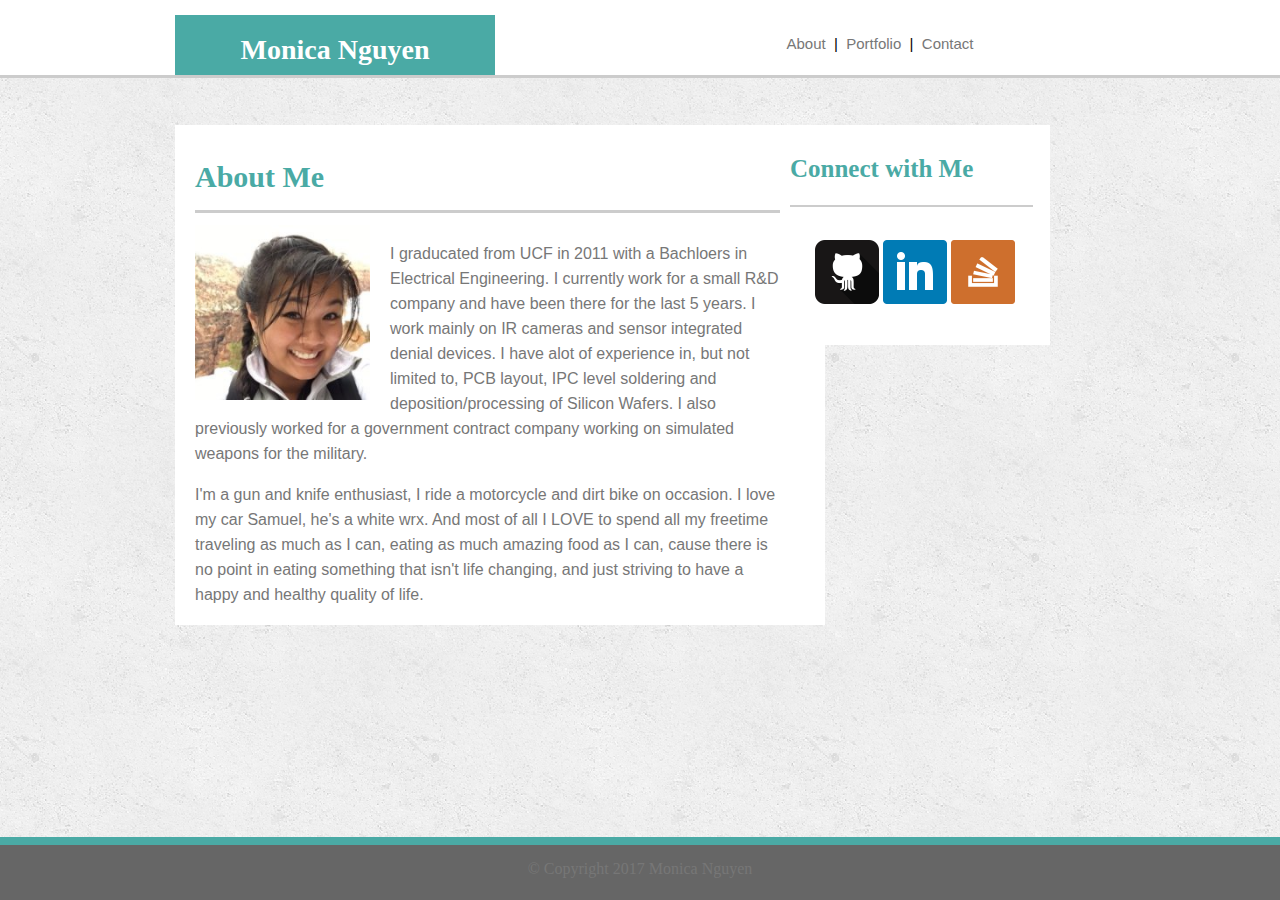
<file: index.html>
<!-- submit this Homework on monday, submit before wed 19th midnight -->
<!DOCTYPE html>
<html lang='us-en'>

<head>
	<meta charset="UTF-8">
	<link rel="stylesheet" type="text/css" href="assets/css/style.css">
	<title>Monica Nguyen</title>
</head>

<body>

	<!-- Block with name and links to other pages -->
	<div class="headerbox">
		<!-- Block with white letters and blue backround -->
		<div class="header">
			<h1 cass="header">Monica Nguyen</h1>
		</div>
		<!--Other site page links-->
		<div class="pagelinks">
			<a class="pagelinks" href="index.html">About&nbsp;</a> | 
			<a class="pagelinks" href="portfolio.html">&nbsp;Portfolio&nbsp;</a> | 
			<a class="pagelinks" href="contact.html">&nbsp;Contact</a>
		</div>
	</div>


	<!-- Block for all about content-->
	<div class="aboutme">
			<h2 class="aboutme">About Me</h2>
				
				<div class="bio">

					<div class="aboutpic">
						<img class="aboutpic" src="assets/images/profpic.jpg">
					</div>

					<p class="bio"> I graducated from UCF in 2011 with a Bachloers in Electrical Engineering. I currently work for a small R&amp;D company and have been there for the last 5 years. I work mainly on IR cameras and sensor integrated denial devices. I have alot of experience in, but not limited to, PCB layout, IPC level soldering and deposition/processing of Silicon Wafers. I also previously worked for a government contract company working on simulated weapons for the military.</p>

					<p class="bio"> I'm a gun and knife enthusiast, I ride a motorcycle and dirt bike on occasion. I love my car Samuel, he's a white wrx. And most of all I LOVE to spend all my freetime traveling as much as I can, eating as much amazing food as I can, cause there is no point in eating something that isn't life changing, and just striving to have a happy and healthy quality of life.</p>
				</div>
	</div>

		<!-- Connect Block -->
		<div class="connect">
				<h3 class="connect">Connect with Me</h3>

					<div class="imgbox">

						<a class="connect" href="https://github.com/NguyenM66" target="_blank"><img class="connect" src="assets/images/github.png"></a>

						<a class="connect" href="https://www.linkedin.com/in/monica-nguyen-48354933/" target="_blank"><img class="connect" src="assets/images/linkedin.png"></a>			

						<a class="connect" href="https://stackoverflow.com/users/8195284/phuongy66?tab=profile" target="_blank"><img class="connect" src="assets/images/stackoverflow.png"></a>

					</div>
		</div>
	</div>
	
	<!-- Block with CSS style with copyright logo-->
	<div class="footer">
		<p class="copyright">&copy; Copyright 2017 Monica Nguyen</p>
	</div>
	
</body>
</html>
</file>
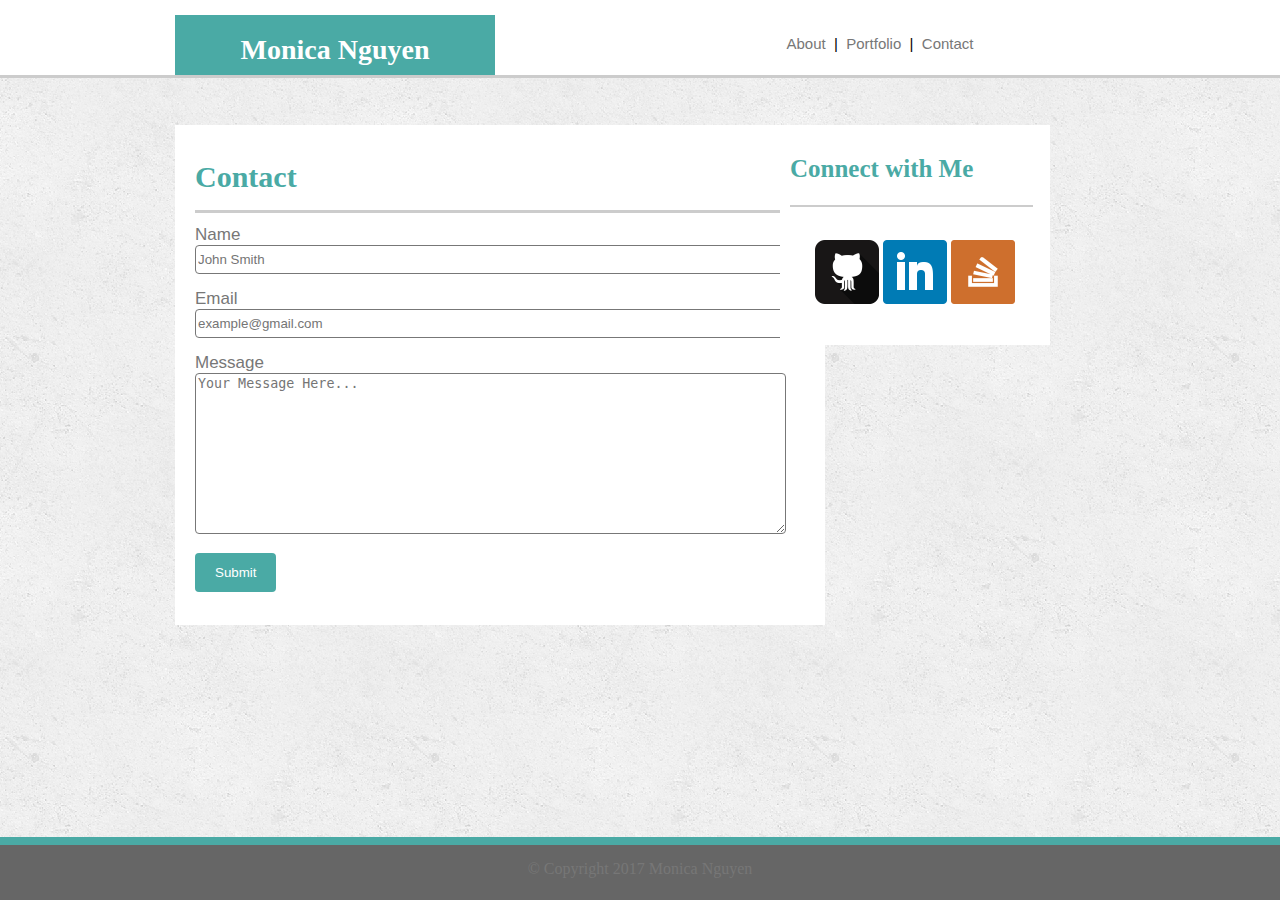
<file: contact.html>
<!DOCTYPE html>
<html lang='us-en'>

<head>
	<meta charset="UTF-8">
	<link rel="stylesheet" type="text/css" href="assets/css/style.css">
	<title>Contact</title>
</head>

<body>

	<!-- Block with name and links to other pages -->
	<div class="headerbox">
		<!-- Block with white letters and blue backround -->
		<div class="header">
			<h1 cass="header">Monica Nguyen</h1>
		</div>
		<!--Other site page links-->
		<div class="pagelinks">
			<a class="pagelinks" href="index.html">About&nbsp;</a> | 
			<a class="pagelinks" href="portfolio.html">&nbsp;Portfolio&nbsp;</a> | 
			<a class="pagelinks" href="contact.html">&nbsp;Contact</a>
		</div>
	</div>

	<!-- About me and Connect with me -->
	<div class="indexcontent">
		<!-- Block for all about content-->
		<div class="contact">
				<h2 class="contact">Contact</h2>
	
					<!-- for the contact page -->
					<div class="form">

						<form class="form" action="mailto:monica.nguyen@gmail.com" method="post" enctype="text/plain" >

							<label class="form" for="name">Name</label>
							<input class="name" type="text" name="name" placeholder="John Smith">

							<label class="form" for="form">Email</label>
							<input class="email" type="text" name="email" placeholder="example@gmail.com">

							<label class="form" for="form">Message</label>
							<textarea class="message" type="mailto:monica.nguyen@gmail.com?subject=Email From Student Bio" name="message" placeholder="Your Message Here..."></textarea>

							<input class="submit" type="submit" value="Submit">

						</form>
					</div>
		</div>

		<!-- Connect Block -->
		<div class="connect">
				<h3 class="connect">Connect with Me</h3>

					<div class="imgbox">

						<a class="connect" href="https://github.com/NguyenM66" target="_blank"><img class="connect" src="assets/images/github.png"></a>

						<a class="connect" href="https://www.linkedin.com/in/monica-nguyen-48354933/" target="_blank"><img class="connect" src="assets/images/linkedin.png"></a>			

						<a class="connect" href="https://stackoverflow.com/users/8195284/phuongy66?tab=profile" target="_blank"><img class="connect" src="assets/images/stackoverflow.png"></a>

					</div>
		</div>
	</div>
	
	<!-- Block with CSS style with copyright logo-->
	<div class="footer">
		<p class="copyright">&copy; Copyright 2017 Monica Nguyen</p>
	</div>
	
</body>
</html>
</file>
<file: assets/css/style.css>
/* Repeated Blocks */

body {
	margin: 0px;
	padding: 0px;
	width: 960px;
	background-image: url("../images/concrete_seamless.png");
}

div.headerbox{
	margin: 0px;
	padding: 0px;
	position: fixed;
	top: 0px;
	width: 100%;
	height: 75px;
	background-color: white;
	border-bottom: solid #cccccc;
	border-width: 3px;
}

div.header {
	position: absolute;
	bottom: 0px;
	left: 175px;
	width: 25%;
	height: 60px;
	background-color: #4aaaa5;
	color:#ffffff;
	font-family: 'Georgia';
	font-size: 14px;
	text-align: center;
}

div.pagelinks {
	position: absolute;
	bottom: 5px;
	right: 275px;
	width: 250px;
	height: 35px;
	font-family: sans-serif;
	font-size: 15px;
	text-align: center;
}

a.pagelinks {
	color: #777777;
	text-decoration: none;
}

div.connect {
	position: fixed;
	top: 125px;
	right: 230px;
	width: 270px;
	height: 220px;
	background-color: #ffffff;
	border-color: #dddddd;
}

h3.connect {
	position: absolute;
	left: 10px;
	top: 5px;
	width: 90%;
	height:50px;
	border-bottom: solid #cccccc;
	border-width: 2px;
	color: #4aaaa5;
	font-family: 'Georgia';
	font-size: 25px;
}

div.imgbox {
	position: absolute;
	left: 35px;
	bottom: 30px;
	width: 200px;
	height: 75px;
}

img.connect {
	width:32%;
}

div.footer {
	position: absolute;
	bottom: 0%;
	width: 100%;
	height: 55px;
	text-align: center;
	line-height: 15px;
	background-color: #666666;
	color: #777777;
	font-family: 'Georgia';4
	font-size: 10px;
	border-top: solid #4aaaa5;
	border-width: 8px;
}

/* content indiviidual to index page */

div.aboutme {
	position: fixed;
	top: 125px;
	left: 175px;
	width: 650px;
	height: 500px;
	background-color: white;
}

h2.aboutme {
	position: absolute;
	left: 20px;
	top: 10px;
	width: 90%;
	height: 50px;
	border-bottom: solid #cccccc;
	border-width: 3px;
	color: #4aaaa5;
	font-family: 'Georgia';
	font-size: 30px;
}

img.aboutpic {
	border-right: 20px solid;
	border-bottom: 10px solid;
	border-color: #ffffff;
	float: left;
	width: 175px;
	height: 175px;
}


div.bio {
	position: absolute;
	left: 20px;
	top: 100px;
	width: 90%;
}

p.bio {
	color: #777777;
	font-family: sans-serif; 
	font-size: 16px;
	line-height: 25px;
}

/* content indiviidual to contact page */

div.contact {
	position: fixed;
	top: 125px;
	left: 175px;
	width: 650px;
	height: 500px;
	background-color: white;
}

h2.contact {
	position: absolute;
	left: 20px;
	top: 10px;
	width: 90%;
	height: 50px;
	border-bottom: solid #cccccc;
	border-width: 3px;
	color: #4aaaa5;
	font-family: 'Georgia';
	font-size: 30px;
}


div.form {
	position: absolute;
	left: 20px;
	top: 100px;
	width: 90%;
}

form.form {
	color: #777777;
	font-family: sans-serif; 

}

label.form {
	font-size: 17px;
}

input.[type=text], select, textarea {
	border: solid #777777;
	width: 100%;
	padding: 26px;
	border: 1px solid #777777;
	border-radius: 4px;
	box-sizing: border-box;
	margin-top: 6px;
	margin-bottom: 16px;
	resize: vertical;
	font-size: 15px;
}

input.name{
	border: 1px solid #777777;
	border-radius: 4px;
	width: 100%;
	height: 25px;
	margin-bottom: 15px;	
}

input.email{
	border: 1px solid #777777;
    border-radius: 4px;
	width: 100%;
	height: 25px;
	margin-bottom: 15px;	
}

textarea.message {
	border: 1px solid #777777;
	border-radius: 4px;
	width: 100%;
	height: 155px;
	margin-bottom: 15px;	
}

input[type=submit] {
    background-color: #4aaaa5;
    color: #ffffff;
    padding: 12px 20px;
    border: none;
    border-radius: 4px;
    cursor: pointer;
}

input[type=submit]:hover {
    background-color: #45a049;
}

/* content indiviidual to portfolio page */

div.portfolio {
	position: fixed;
	top: 125px;
	left: 175px;
	width: 650px;
	height: 700px;
	background-color: white;
}

h2.portfolio {
	position: absolute;
	left: 20px;
	top: 10px;
	width: 90%;
	height: 50px;
	border-bottom: solid #cccccc;
	border-width: 3px;
	color: #4aaaa5;
	font-family: 'Georgia';
	font-size: 30px;
}

div.game1 {
	position: absolute;
	top: 125px;
	left: 20px;
	width: 200px;
	height: 150px;
}

div.game2 {
	position: absolute;
	top: 125px;
	right: 40px;
	width: 200px;
	height: 150px;
}
div.game3 {
	position: absolute;
	top: 315px;
	left: 20px;
	width: 200px;
	height: 150px;
}

div.game4 {
	position: absolute;
	top: 315px;
	right: 40px;
	width: 200px;
	height: 150px;
}

div.game5 {
	position: absolute;
	top: 505px;
	left: 20px;
	width: 200px;
	height: 150px;
}

div.game {
	position: absolute;
	left: 20px;
	top: 100px;
	width: 90%;
}

img.game {
	position: absolute;
	top: -100px;
	left: -20px;
	width: 200px;
	height: 150px;
}

p.title {
	position: absolute;
	top: -15px;
	left: -20px;
	width: 200px;
	height: 40px;
	background-color: #4aaaa5;
	color:#ffffff;
	font-family: 'Georgia';
	font-size: 15px;
	text-align: center;
	line-height: 30px;
}
</file>
